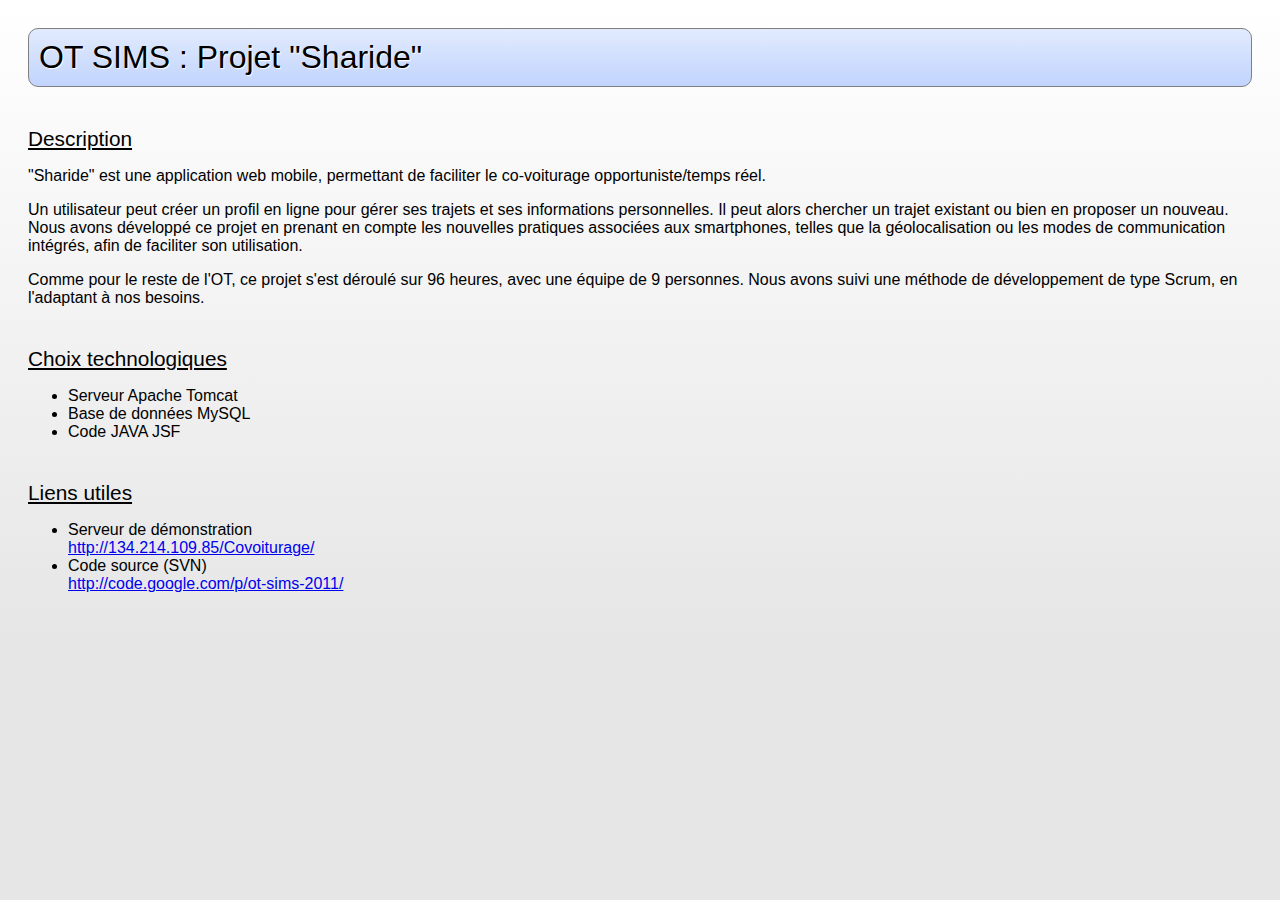
<file: Page web OT/index.html>
<!DOCTYPE html>
<html>
	<head>
		<meta http-equiv="Content-Type" content="text/html; charset=utf8" />
		<title>OT SIMS : Projet Sharide</title>
		<link rel="stylesheet" type="text/css" href="global.css"/>
		<meta name="viewport" content="width=device-width" />
	</head>
	<body>
		<header>
			<h1>OT SIMS : Projet "Sharide"</h1>
		</header>
		<section>
			<h2>Description</h2>
			<p>
				"Sharide" est une application web mobile, permettant de faciliter le co-voiturage opportuniste/temps réel.
			</p>
			<p>
				Un utilisateur peut créer un profil en ligne pour gérer ses trajets et ses informations personnelles. Il peut alors chercher un trajet existant ou bien en proposer un nouveau. Nous avons développé ce projet en prenant en compte les nouvelles pratiques associées aux smartphones, telles que la géolocalisation ou les modes de communication intégrés, afin de faciliter son utilisation.
			</p>
			<p>
				Comme pour le reste de l'OT, ce projet s'est déroulé sur 96 heures, avec une équipe de 9 personnes. Nous avons suivi une méthode de développement de type Scrum, en l'adaptant à nos besoins.
			</p>
		</section>
		<section>
			<h2>Choix technologiques</h2>
			<ul>
				<li>Serveur Apache Tomcat</li>
				<li>Base de données MySQL</li>
				<li>Code JAVA JSF</li>
			</ul>
		</section>
		<section>
			<h2>Liens utiles</h2>
			<ul>
				<li>
					Serveur de démonstration<br/>
					<a href="http://134.214.109.85/Covoiturage/">http://134.214.109.85/Covoiturage/</a>
				</li>
				<li>
					Code source (SVN)<br/>
					<a href="http://code.google.com/p/ot-sims-2011/">http://code.google.com/p/ot-sims-2011/</a>
				</li>
			</ul>
		</section>
		<footer>
		</footer>
	</body>	
</html>
</file>
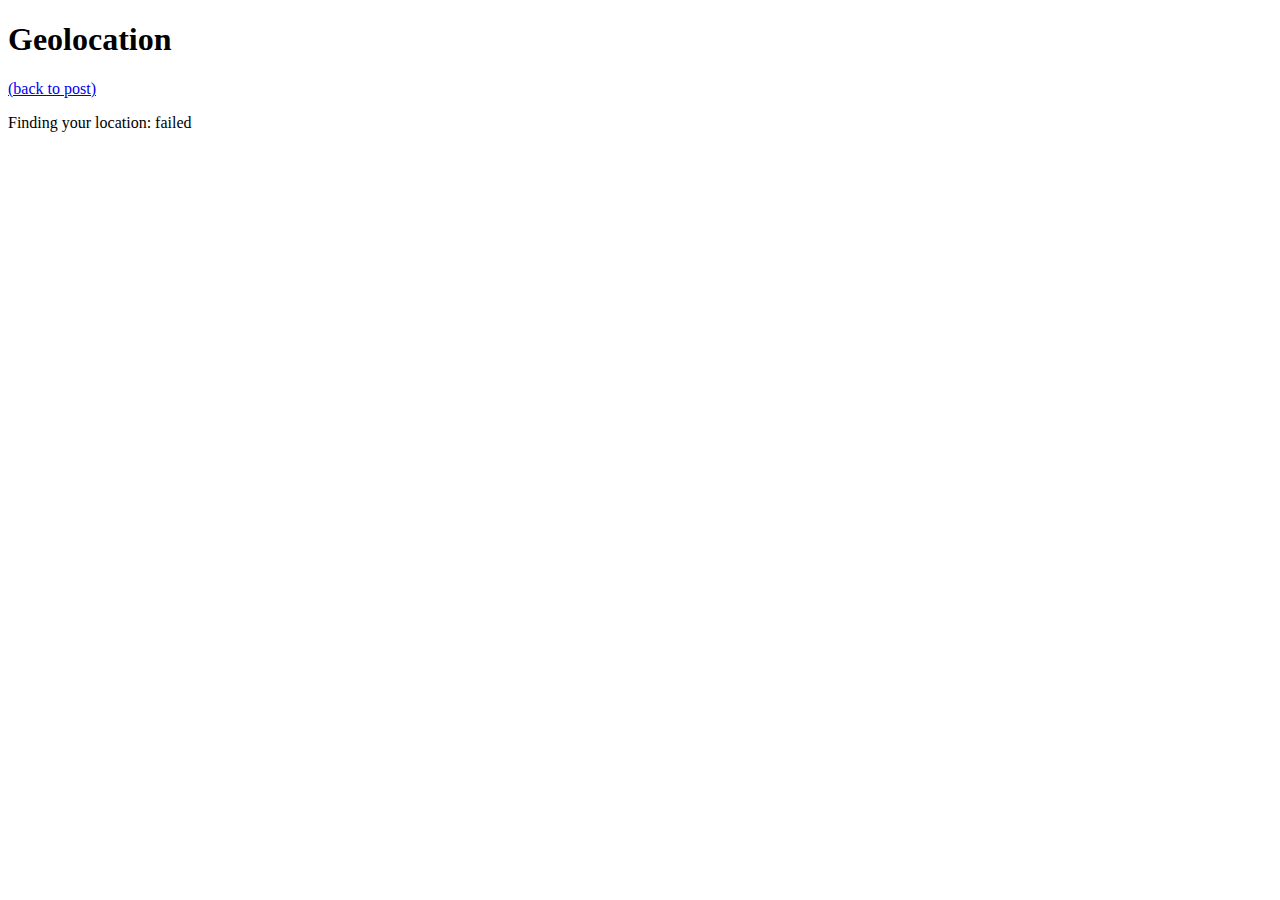
<file: Documentation/Geolocaliisation/poc-html5/index_withgooglemap.html>
<!DOCTYPE html>
<html lang="en">
<head>
<meta charset=utf-8 />
<meta name="viewport" content="width=620" />
<title>Bloggermint Demo - HTML5 Geolocation</title>
<link rel="stylesheet" href="http://bloggermint.com/demos/html5geo/files/html5geo.css" type="text/css" />
<script src="http://bloggermint.com/demos/html5geo/files/h5utils.js"></script></head>
<body>
<section id="wrapper">
    <header>
      <h1>Geolocation</h1><a href="http://bloggermint.com">(back to post)</a>
	  </header><meta name="viewport" content="width=620" />

<script type="text/javascript" src="http://maps.google.com/maps/api/js?sensor=false"></script>
    <article>
      <p>Finding your location: <span id="status">checking...</span></p>
    </article>
<script>
function success(position) {
  var s = document.querySelector('#status');

  if (s.className == 'success') {
    // not sure why we're hitting this twice in FF, I think it's to do with a cached result coming back
    return;
  }

  s.innerHTML = "found you!";
  s.className = 'success';

  var mapcanvas = document.createElement('div');
  mapcanvas.id = 'mapcanvas';
  mapcanvas.style.height = '400px';
  mapcanvas.style.width = '560px';

  document.querySelector('article').appendChild(mapcanvas);

  var latlng = new google.maps.LatLng(position.coords.latitude, position.coords.longitude);
  var myOptions = {
    zoom: 15,
    center: latlng,
    mapTypeControl: false,
    navigationControlOptions: {style: google.maps.NavigationControlStyle.SMALL},
    mapTypeId: google.maps.MapTypeId.ROADMAP
  };
  var map = new google.maps.Map(document.getElementById("mapcanvas"), myOptions);

  var marker = new google.maps.Marker({
      position: latlng,
      map: map,
      title:"You are here!"
  });
}

function error(msg) {
  var s = document.querySelector('#status');
  s.innerHTML = typeof msg == 'string' ? msg : "failed";
  s.className = 'fail';

  // console.log(arguments);
}

if (navigator.geolocation) {
  navigator.geolocation.getCurrentPosition(success, error);
} else {
  error('not supported');
}

</script>
</section>
<script src="http://bloggermint.com/demos/html5geo/files/prettify.packed.js"></script>
</body>
</html>
</file>
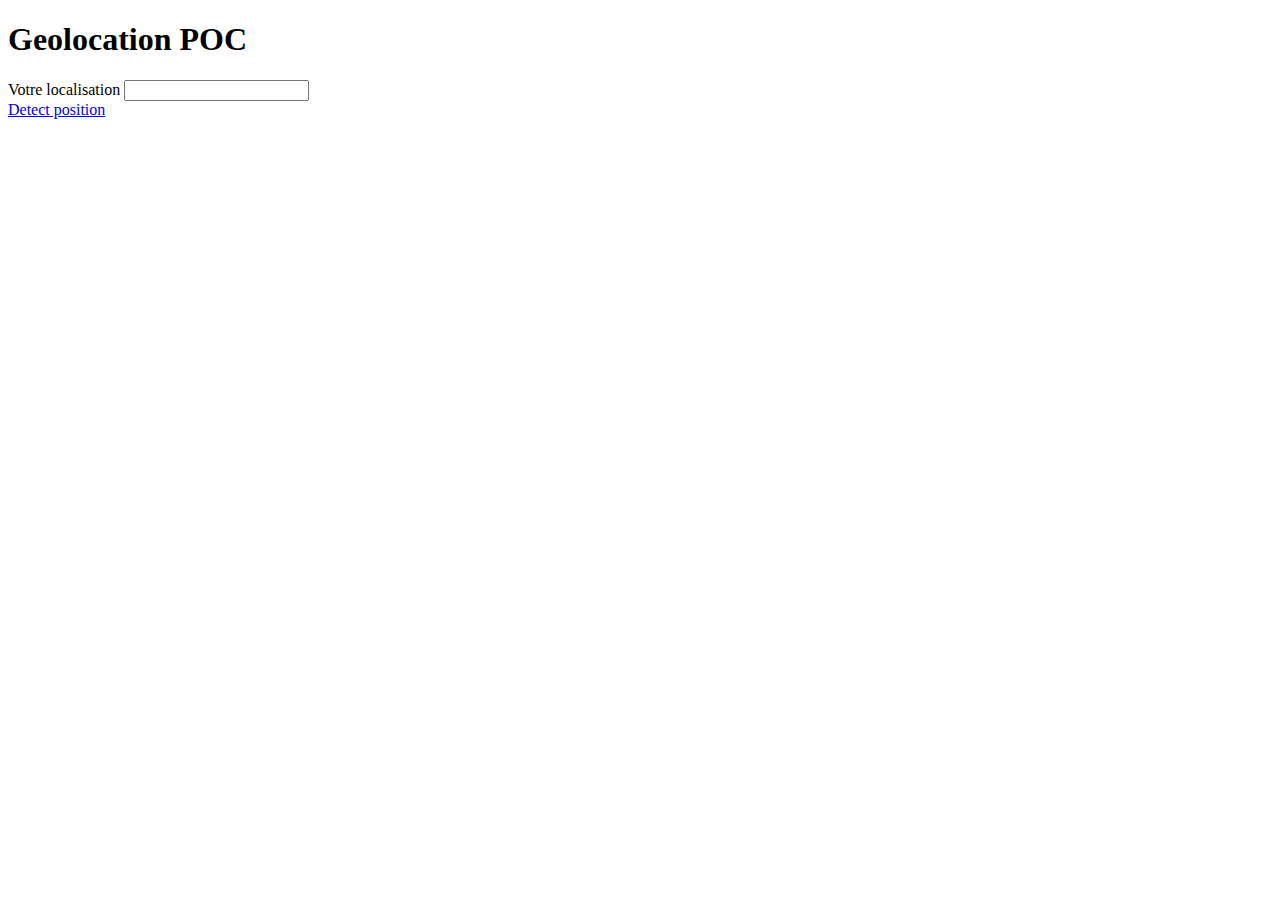
<file: Documentation/Geolocaliisation/poc-html5/simplePOC.html>
<!DOCTYPE html>
<html lang="fr">
<head>
<title>POC geo</title>

<script type="text/javascript">

	var __geolocalisation_success_detected = false;
	
	function geolocalisation_success(position) {
		if (__geolocalisation_success_detected) {
			// not sure why we're hitting this twice in FF, I think it's to do with a cached result coming back
			return;
		}
		
		__geolocalisation_success_detected=true;
		
		alert('Position : '+position.coords.latitude+' - '+position.coords.longitude); 
		document.getElementById('localisation').value=+position.coords.latitude+';'+position.coords.longitude;
	}

	function geolocalisation_error(msg) {
		alert('your position cannot be determined');
	}
	
	function geolocalisation_detectPosition() {
		if (geolocalisation_isSupported()) {
			//maximum age of 10 minutes = 600000 milliseconds
			navigator.geolocation.getCurrentPosition(geolocalisation_success, geolocalisation_error, {maximumAge:600000});
		} else {
			error('not supported');
		}
	}
	
	function geolocalisation_isSupported() {
		return navigator.geolocation;
	}
	
	

</script>

<body>
<section id="wrapper">
      <h1>Geolocation POC</h1>
      <form method="post">
		<div>
			<label for="">
				Votre localisation
				<input type="text" value="" name="" id="localisation" />
			<label>
		</div>
		<a id="geolocalisationDetectButton" style="display:none;" href="#" onclick="geolocalisation_detectPosition();return false;">Detect position </a>
	
</section>


<script type="text/javascript">
	
	if(geolocalisation_isSupported()) {
		document.getElementById('geolocalisationDetectButton').style.display='block';
	}

</script>

</body>
</html>
</file>
<file: Page web OT/global.css>
body {
	font-size: 1em;
	font-family: Verdana, sans-serif;
	height: 100%;
	padding: 20px;
	
	background: -webkit-gradient(linear, left top, left bottom, from(white), to(#e6e6e6));
	background: -moz-linear-gradient(top,  white,  #e6e6e6);
	background-repeat: no-repeat;
	background-color: #e6e6e6;
}

header {
	margin-bottom: 40px;
	padding: 10px;
	border: 1px solid gray;
	-moz-border-radius		: 10px;
	-webkit-border-radius	: 10px;
	
	background-color: #e2ebfe;
	background: -webkit-gradient(linear, left top, left bottom, from(#e2ebfe), to(#c1d4fd));
	background: -moz-linear-gradient(top,  #e2ebfe,  #c1d4fd);
}


h1, h2 {
	margin: 0px;
	font-weight:normal;
}

h1 {
	font-size: 2em;
	text-shadow: 1px 1px 1px white;
}

h2 {
	margin-top: 40px;
	font-size: 1.3em;
	text-decoration: underline;
}
</file>
